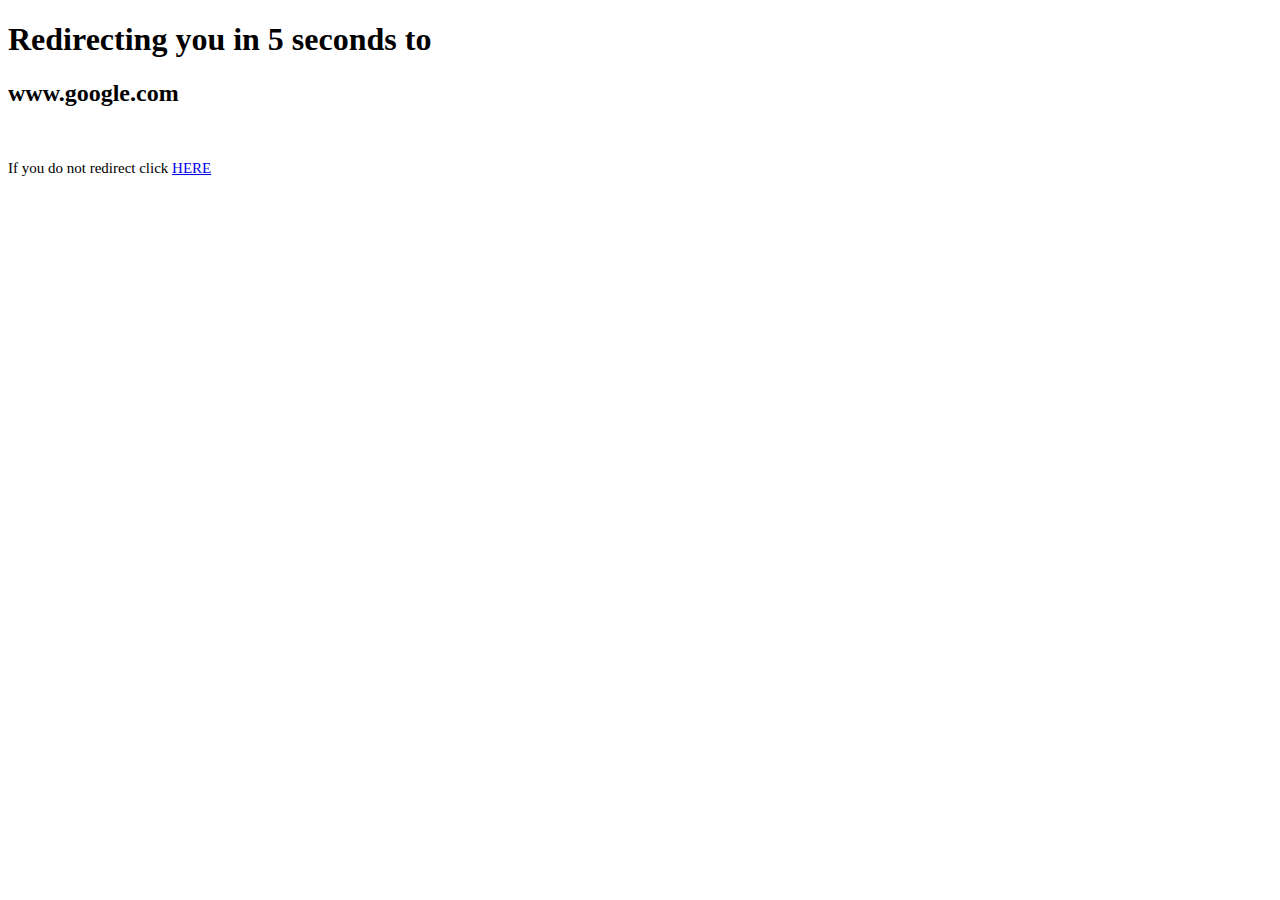
<file: index.html>
<!DOCTYPE HTML>
<html>
  <head>
    <meta http-equiv="Refresh" content="5; url='/Test/home'">
    <title>Redirecting...</title>
    <script type="text/javascript">
    var timeleft = 5;
    var downloadTimer = setInterval(function(){
    timeleft--;
    document.getElementById("countdowntimer").textContent = timeleft;
    if(timeleft <= 0)
        clearInterval(downloadTimer);
    },1000);
</script>
  </head>
  <body>
    <h1 style="font-family: Impact;">
       Redirecting you in <span id="countdowntimer">5</span> seconds to
    </h1>
    <h2 style="font-family: Impact;">
      www.google.com
    </h2>
    <br>
    <p style="font-family: Impact; font-size:15px">If you do not redirect click <a href="https://www.google.com">HERE</a></p>
  </body>
</html>
<!-- COPYRIGHT INFORMATION -->
<div hidden="true">
TheHigherUps &copy Classifed
www.thehigherups.org
classified@thehigherups.org
Do Not Distribute - For Legal Information Contact support@thehigherups.org
We Are Always Watching -- TheHigherUps
</div>
<!-- END COPYRIGHT INFORMATION -->
</file>
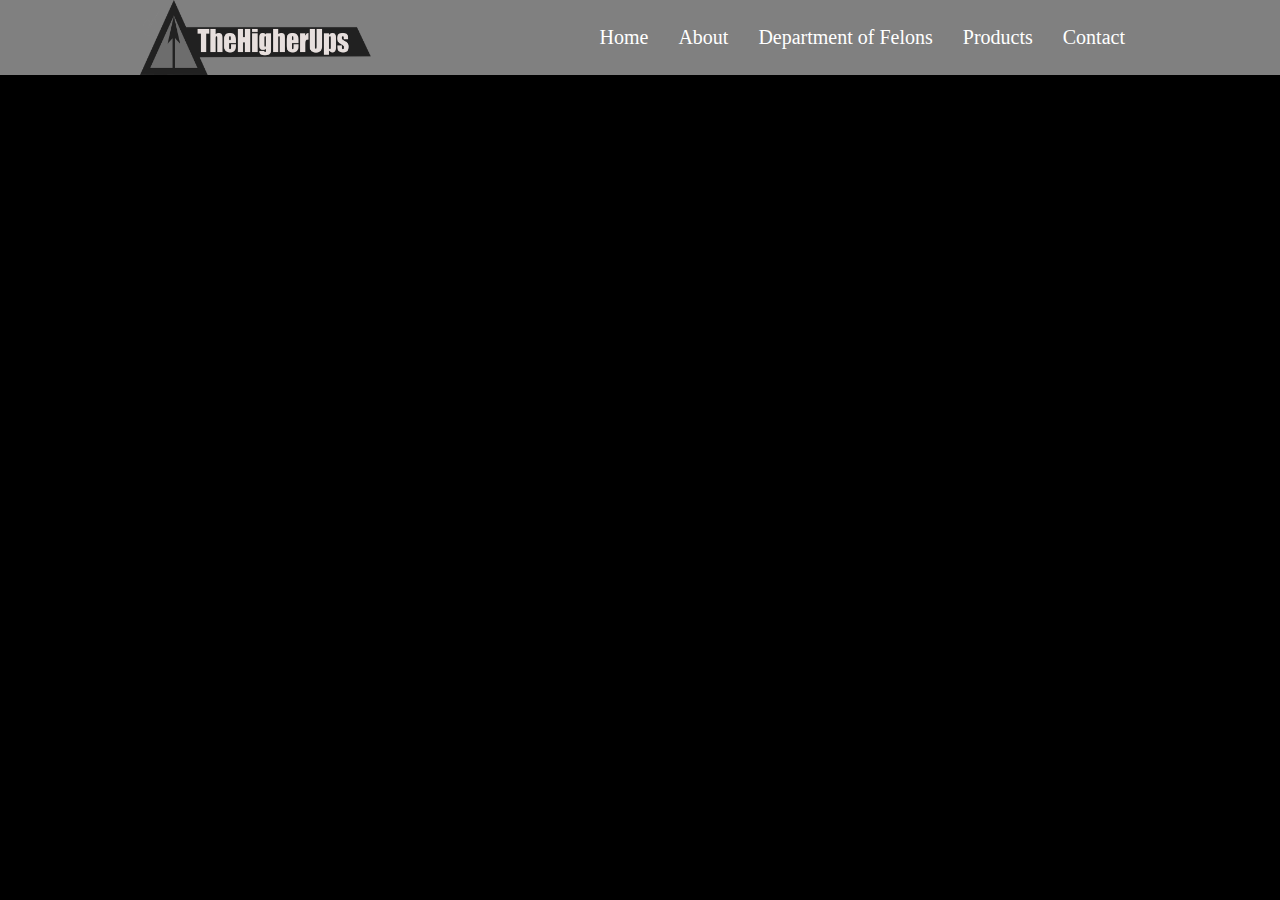
<file: about.html>
<!DOCTYPE HTML>
<html lang="en-US">
<head>
	<title>About</title>
	<link rel="stylesheet" type="text/css" href="css/style.css">
	<link rel="icon" type="image/jpg" href="images/ac.jpeg">
</head>
<body>
	<div class="header">
		<div class="inner_header">
			<div class="logo_container">
				<img class="image_logo" src="images/logo.png" alt="TheHigherUps Logo" height="70px" width="250px"  >
			</div>
			<ul class="navigation">
				<a href="home"><li>Home</li></a>
				<a href="about"><li>About</li></a>
				<a href="department-of-felons"><li>Department of Felons</li></a>
				<a href="products"><li>Products</li></a>
				<a href="contact"><li>Contact</li></a>
			</ul>
		</div>
	</div>
</body>
</html>
</file>
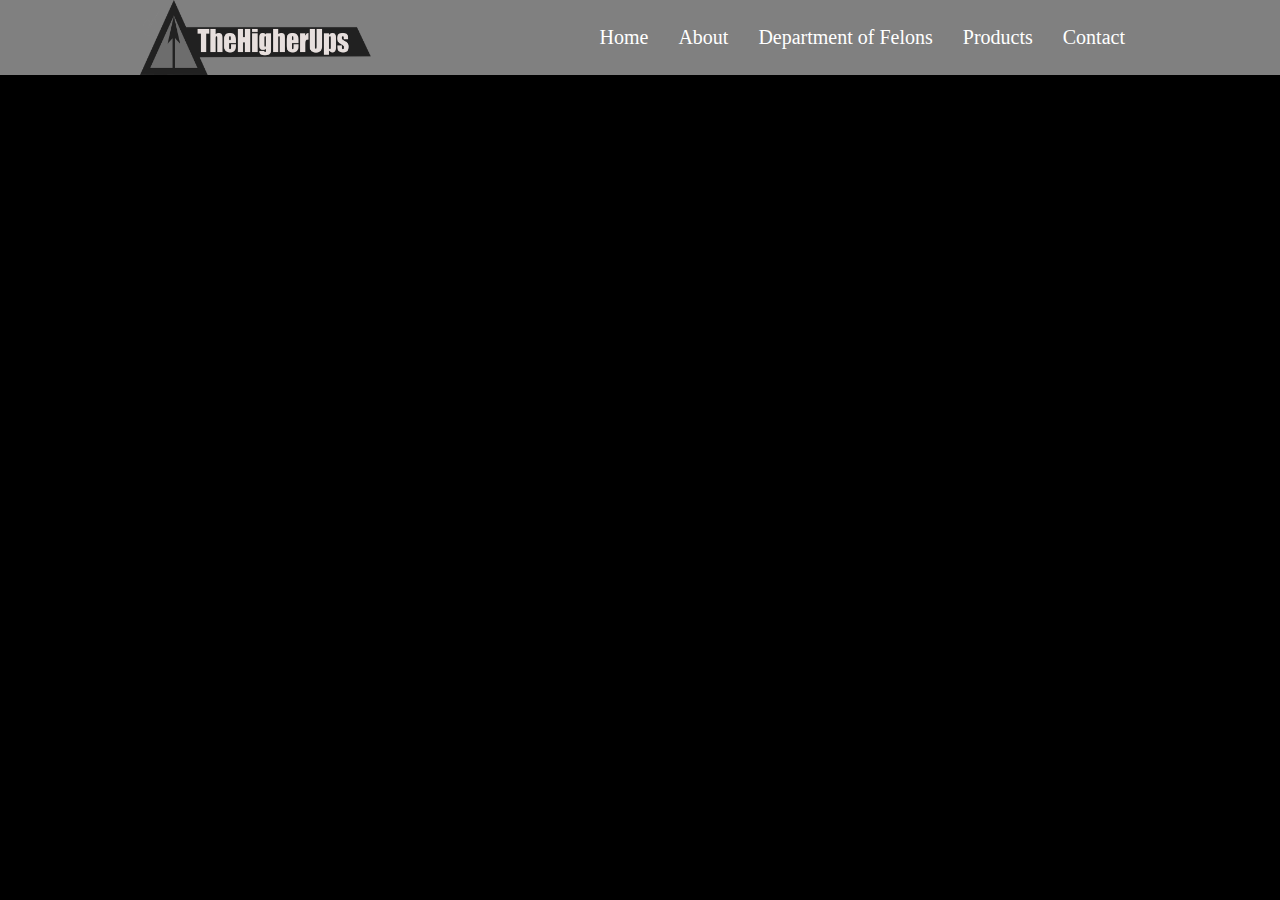
<file: contact.html>
<!DOCTYPE HTML>
<html lang="en-US">
<head>
	<title>Contact</title>
	<link rel="stylesheet" type="text/css" href="css/style.css">
	<link rel="icon" type="image/jpg" href="images/ac.jpeg">
</head>
<body>
	<div class="header">
		<div class="inner_header">
			<div class="logo_container">
				<img class="image_logo" src="images/logo.png" alt="TheHigherUps Logo" height="70px" width="250px"  >
			</div>
			<ul class="navigation">
				<a href="home"><li>Home</li></a>
				<a href="about"><li>About</li></a>
				<a href="department-of-felons"><li>Department of Felons</li></a>
				<a href="products"><li>Products</li></a>
				<a href="contact"><li>Contact</li></a>
			</ul>
		</div>
	</div>
</body>
</html>
</file>
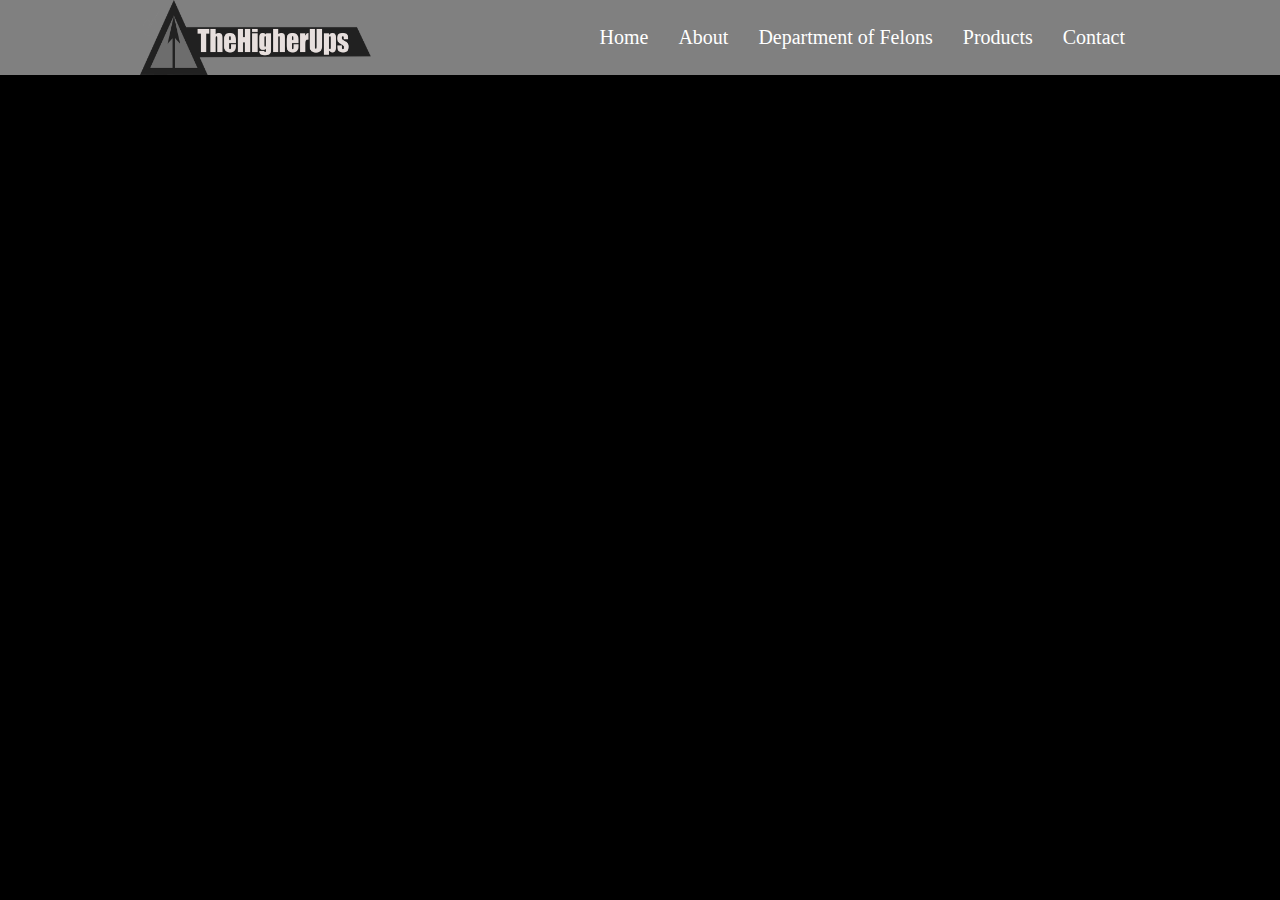
<file: department-of-felons.html>
<!DOCTYPE HTML>
<html lang="en-US">
<head>
	<title>Dept of Felons</title>
	<link rel="stylesheet" type="text/css" href="css/style.css">
	<link rel="icon" type="image/jpg" href="images/ac.jpeg">
</head>
<body>
	<div class="header">
		<div class="inner_header">
			<div class="logo_container">
				<img class="image_logo" src="images/logo.png" alt="TheHigherUps Logo" height="70px" width="250px"  >
			</div>
			<ul class="navigation">
				<a href="home"><li>Home</li></a>
				<a href="about"><li>About</li></a>
				<a href="department-of-felons"><li>Department of Felons</li></a>
				<a href="products"><li>Products</li></a>
				<a href="contact"><li>Contact</li></a>
			</ul>
		</div>
	</div>
</body>
</html>
</file>
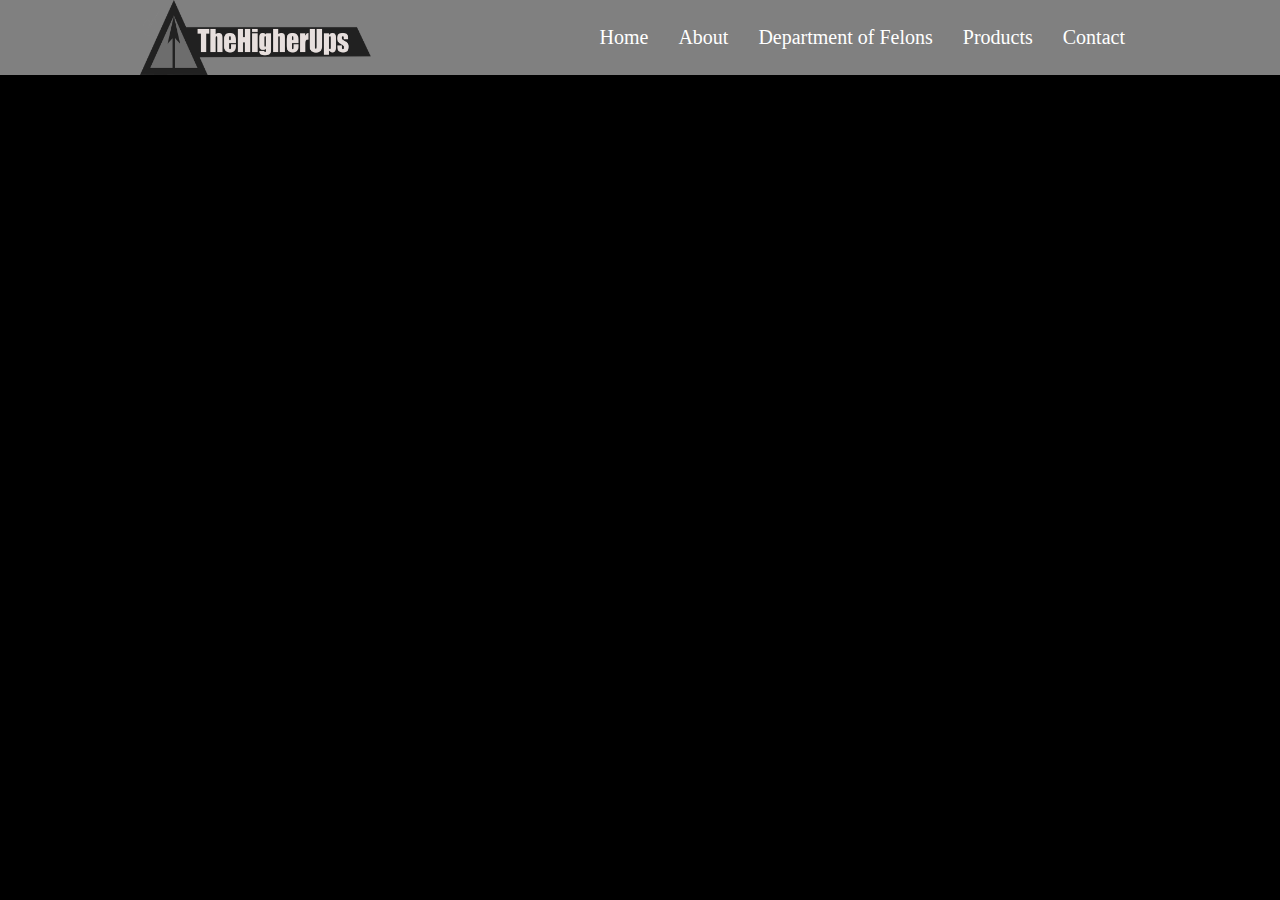
<file: home.html>
<!DOCTYPE HTML>
<html lang="en-US">
<head>
	<title>TheHigherUps</title>
	<link rel="stylesheet" type="text/css" href="css/style.css">
	<link rel="icon" type="image/jpg" href="images/ac.jpeg">
</head>
<body>
	<div class="header">
		<div class="inner_header">
			<div class="logo_container">
				<img class="image_logo" src="images/logo.png" alt="TheHigherUps Logo" height="70px" width="250px"  >
			</div>
			<ul class="navigation">
				<a href="home"><li>Home</li></a>
				<a href="about"><li>About</li></a>
				<a href="department-of-felons"><li>Department of Felons</li></a>
				<a href="products"><li>Products</li></a>
				<a href="contact"><li>Contact</li></a>
			</ul>
		</div>
	</div>
</body>
</html>
</file>
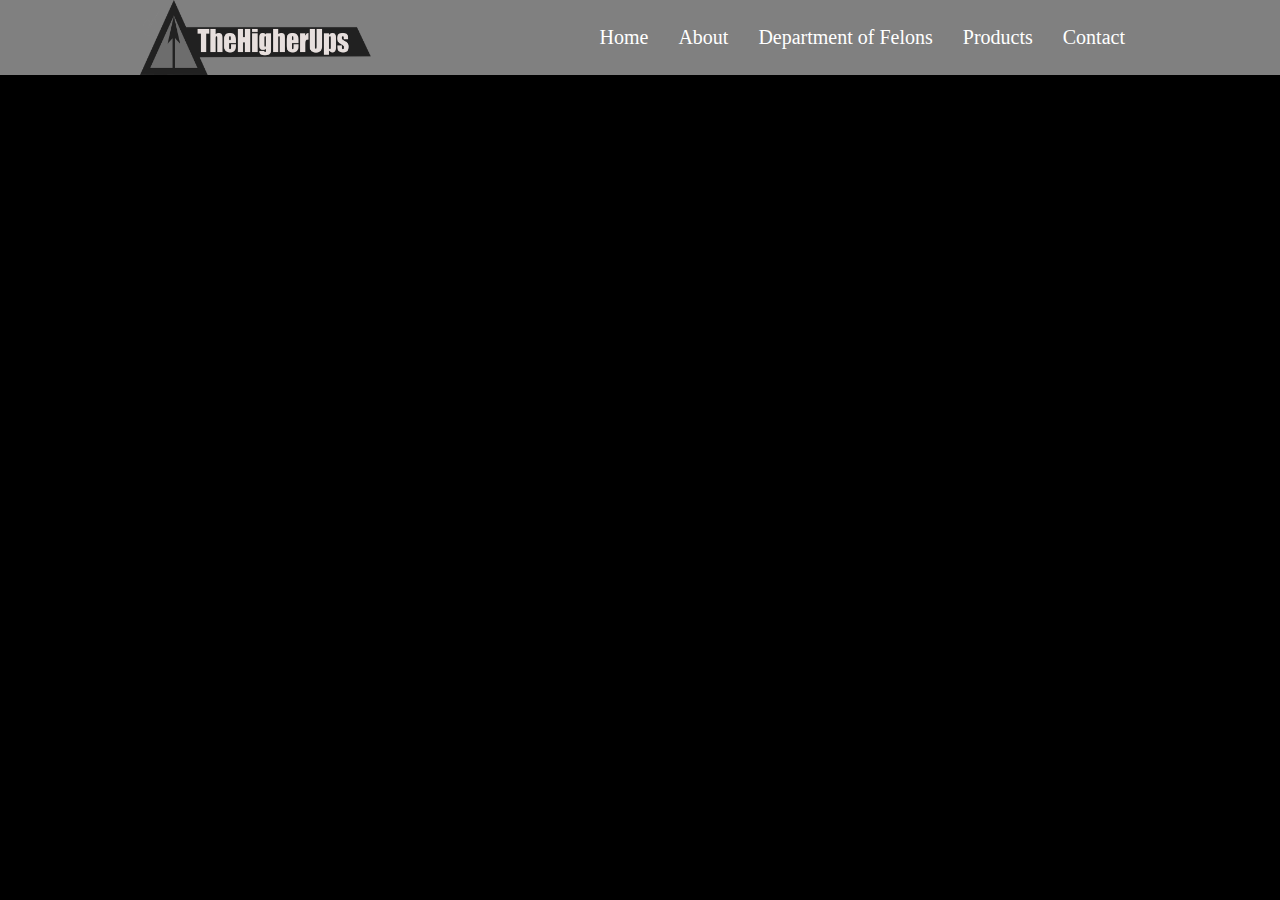
<file: products.html>
<!DOCTYPE HTML>
<html lang="en-US">
<head>
	<title>Products</title>
	<link rel="stylesheet" type="text/css" href="css/style.css">
	<link rel="icon" type="image/jpg" href="images/ac.jpeg">
</head>
<body>
	<div class="header">
		<div class="inner_header">
			<div class="logo_container">
				<img class="image_logo" src="images/logo.png" alt="TheHigherUps Logo" height="70px" width="250px"  >
			</div>
			<ul class="navigation">
				<a href="home"><li>Home</li></a>
				<a href="about"><li>About</li></a>
				<a href="department-of-felons"><li>Department of Felons</li></a>
				<a href="products"><li>Products</li></a>
				<a href="contact"><li>Contact</li></a>
			</ul>
		</div>
	</div>
</body>
</html>
</file>
<file: css/style.css>
* {
	margin: 0;
	padding: 0;
	font-family: Impact;
	text-decoration: none;
}
body {
	background-color: black;
	color: white;
}
.header {
	width: 100%;
	height: 75px;
	display: block;
	background-color: gray;
}
.inner_header {
	width: 1000px;
	height: 100%;
	display: block;
	margin: 0 auto;
}
.logo_container {
	height: 100%;
	display: table;
	float: left;
}
.logo_container h1 {
	height: 100%;
	display: table-cell;
	vertical-align: middle;
}
.image_logo {
	height: 100%;
	width: 250px;
	vertical-align: middle;
}
.navigation {
	height: 100%;
	float: right;
}
.navigation a {
	height: 100%;
	display: table;
	float: left;
	padding: 0px 15px;
}
.navigation a li {
	display: table-cell;
	vertical-align: middle;
	height: 100%;
	color: white;
	font-size: 20px;
}
</file>
